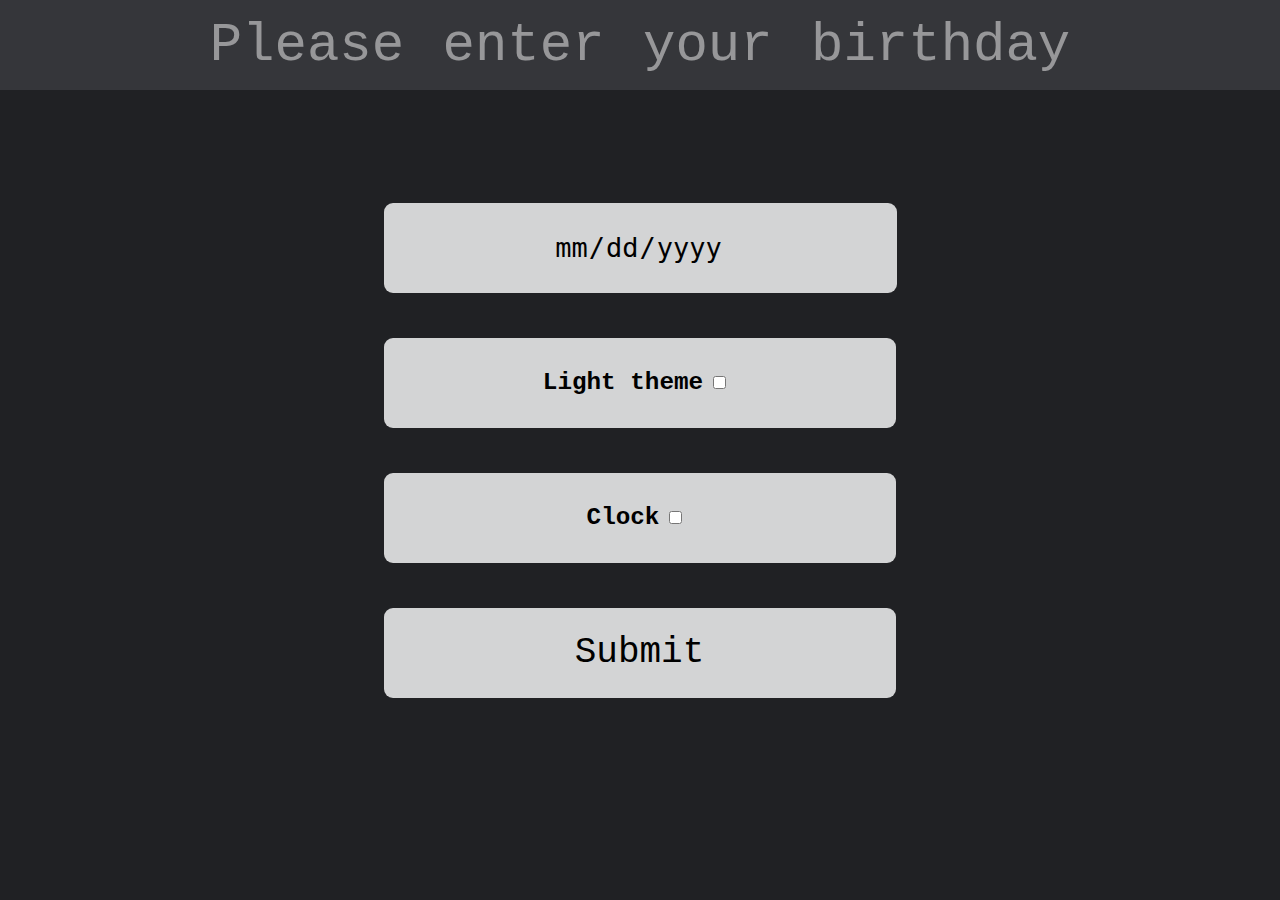
<file: index.html>
<!DOCTYPE html>
<html lang="en">
    <head>
        <title>Life Calendar</title>
        <meta charset="UTF-8" />
        <meta name="viewport" content="width=device-width, initial-scale=1"></meta>
        <meta name="description" content="See your whole life in weeks!">
        <meta name="author" content="Craig Davidson">
        <link rel="stylesheet" href="style.css" type="text/css">
    </head>
    <body>
        <div id="clockBody">
            <h1 id="clock"></h1>
        </div>
        <div id="form">
            <input type="date" id="birthdate" name="birthdate" required pattern="\d{4}-\d{2}-\d{2}">
            <label for ="themeCheckbox">
                <div class="checkboxContainer">
                    <h3>Light theme</h3>
                    <input type="checkbox" class="checkbox" id="themeCheckbox" name="themeCheckbox">
                </div>
            </label>
            <label for="clockCheckbox">
                <div class="checkboxContainer">
                    <h3>Clock</h3>
                    <input type="checkbox" class="checkbox" id="clockCheckbox" name="clockCheckbox">
                </div>
            </label>
            <input type="button" name="submit" id="submit" value="Submit">
        </div>
        <script type="text/javascript" src="script.js"></script>
    </body>
</html>
</file>
<file: style.css>
:root {
    --backgroundColor: #202124;
    --textColor: #2c586a;
    --clockColor: #35363A;
    --birthdayInputColor: #d3d4d5;
    --weekBoxColor: #6e798b;
    --weekBoxFilled: #f8f8f8;
    --opacity: 50%;
}

body {
    margin: 0px;
    background-color: var(--backgroundColor);
}

h1 {
    font-family: "Courier New", Courier, monospace;
    font-size:6vmin;
    word-spacing: 6px;
    color: var(--textColor);
    font-weight: 400;
    text-justify: center;
    text-align: center;
    display: flex;
    opacity: var(--opacity);
}

h3 {
    font-family: "Courier New", Courier, monospace;
    text-align: center;
    display: flex;
    font-size: 2.7vmin;
}

#clockBody {
    background-color: var(--clockColor);
    height: 10vh;
    display: flex;
    justify-content: center;
    align-items: center;
    opacity: 0%;
}

#calendarBody {
    display: grid;
    transform: scale(0.1);
    grid-template-columns: repeat(83, 15vmin);
    grid-template-rows: repeat(52, 15vmin);
    grid-auto-flow: column;
    padding: 5vh;
    height: 80vh;
    justify-content: center;
    align-content: center;
}

#form {
    opacity: 0%;
    display: grid;
    grid-gap: 5vh;
    height: 80vh;
    justify-content: center;
    align-content: center;
}

#birthdate {
    border: 0px;
    border-radius: 1vh;
    width: 40vw;
    height: 10vh;
    background-color: var(--birthdayInputColor);
    text-align: center;
    font-size: 3vmin;
}

#submit {
    display: grid;
    border: 0px;
    border-radius: 1vh;
    width: 40vw;
    height: 10vh;
    background-color: var(--birthdayInputColor);
    font-size: 4vmin;
    font-family: "Courier New", Courier, monospace;
}

.checkbox {
    margin: 10px;
}

.checkboxContainer {
    display: flex;
    border: 0px;
    border-radius: 1vh;
    width: 40vw;
    height: 10vh;
    background-color: var(--birthdayInputColor);
    justify-content: center;
    align-content: center;
    flex-direction: row;
    flex-wrap: wrap;
}

.weekBox {
    background-color: var(--weekBoxColor);
    width: 10vmin;
    height: 10vmin;
    opacity: var(--opacity);
    border-radius: 10vmin;
    align-self: center;
    justify-self: center;
}

.weekBoxFilled {
    background-color: var(--weekBoxFilled);
    width: 10vmin;
    height: 10vmin;
    opacity: var(--opacity);
    border-radius: 10vmin;
    align-self: center;
    justify-self: center;
}

.weekBoxSpacer {
    width: 10vmin;
    height: 10vmin;
}

@media screen and (orientation: portrait) {
    #calendarBody {
        grid-template-columns: repeat(52, 8.5vmax);
        grid-template-rows: repeat(83, 8.5vmax);
        grid-auto-flow: row;
    }
    .weekBox {
        width: 5vmax;
        height: 5vmax;
    }
    
    .weekBoxFilled {
        width: 5vmax;
        height: 5vmax;
    }
    
    .weekBoxSpacer {
        width: 5vmax;
        height: 5vmax;
    }
}

::-webkit-calendar-picker-indicator{
    visibility: hidden;
    width: 0;
}
</file>
